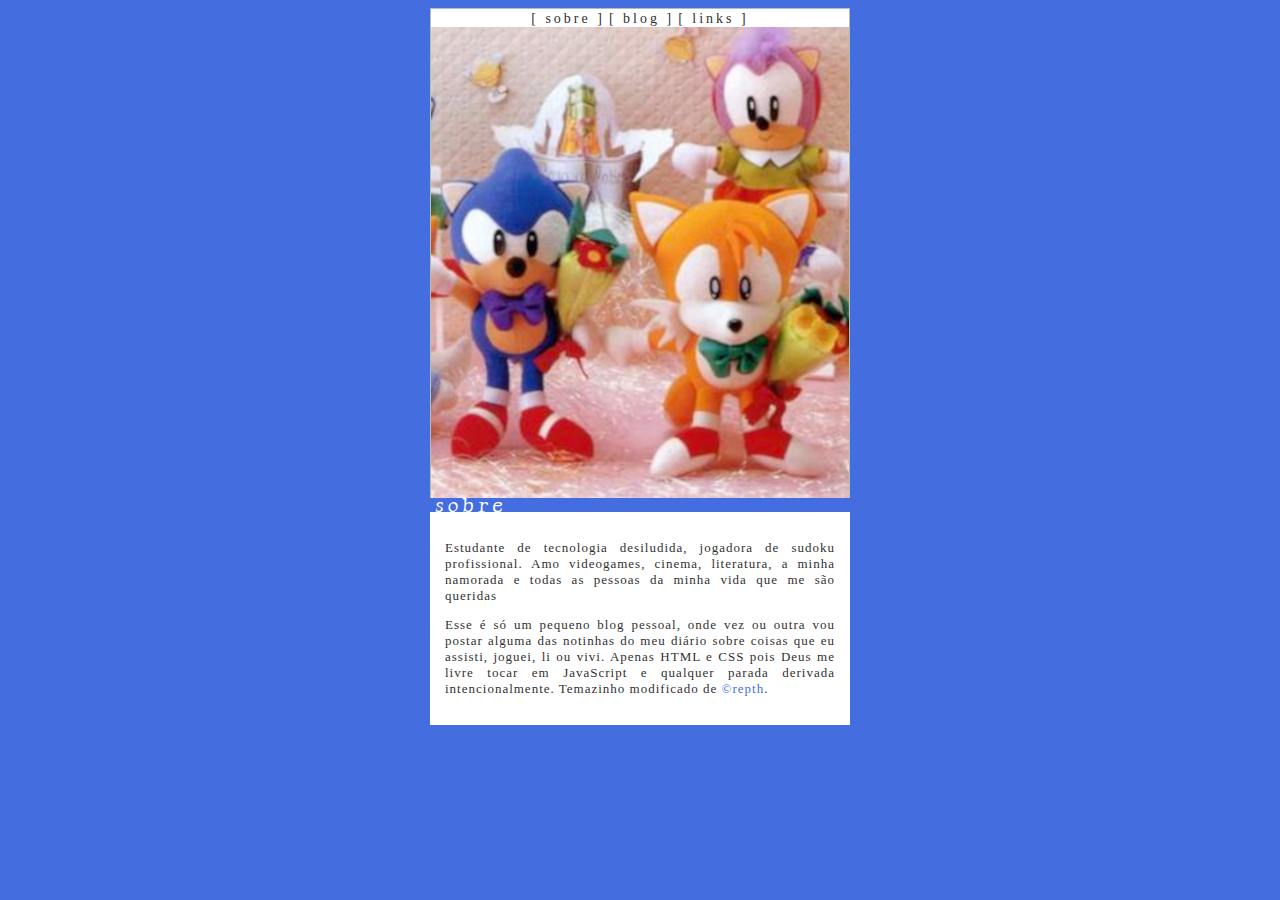
<file: index.html>
<!DOCTYPE html>
<html>
  <head>
    <meta charset="UTF-8">
    <meta name="viewport" content="width=device-width, initial-scale=1.0">
  
    <title>marimaciota</title>
 
<link rel="preconnect" href="https://fonts.googleapis.com">
<link rel="preconnect" href="https://fonts.gstatic.com" crossorigin>
<link rel="stylesheet" href="css/style.css">
<link rel="icon" type="image/x-icon" href="/img/favicon.ico">
<link href="https://fonts.googleapis.com/css2?family=Luxurious+Roman&display=swap" rel="stylesheet">
 
<style>
 
 #header{
  background-image: url("img/headers/header-home.png");
  }
 
</style>
 
</head>
 
<body>
 
<div id="all">
 
<div id="header">
<div id="nav">
<ul>
<li>[ <a href="index.html">sobre</a> ]</li>
<li>[ <a href="blog.html">blog</a> ]</li>
<li>[ <a href="links.html">links</a> ]</li>
</ul>
</div>
</div>
 
<div id="main">
  <h2>sobre</h2>
  
  <div class="maincontent">
    <p>Estudante de tecnologia desiludida, jogadora de sudoku profissional. 
      Amo videogames, cinema, literatura, a minha namorada e todas as pessoas da minha vida que me são queridas </p>

      <p>Esse é só um pequeno blog pessoal, onde vez ou outra vou postar alguma das notinhas do meu diário sobre coisas que eu assisti,
      joguei, li ou vivi. Apenas HTML e CSS pois Deus me livre tocar em JavaScript e qualquer parada derivada intencionalmente. 
      Temazinho modificado de <a href="https://repth.neocities.org/index.html">©repth</a>.</p>
  </div>
  
</div>
 
</div>
 
</body>
 
</html>
</file>
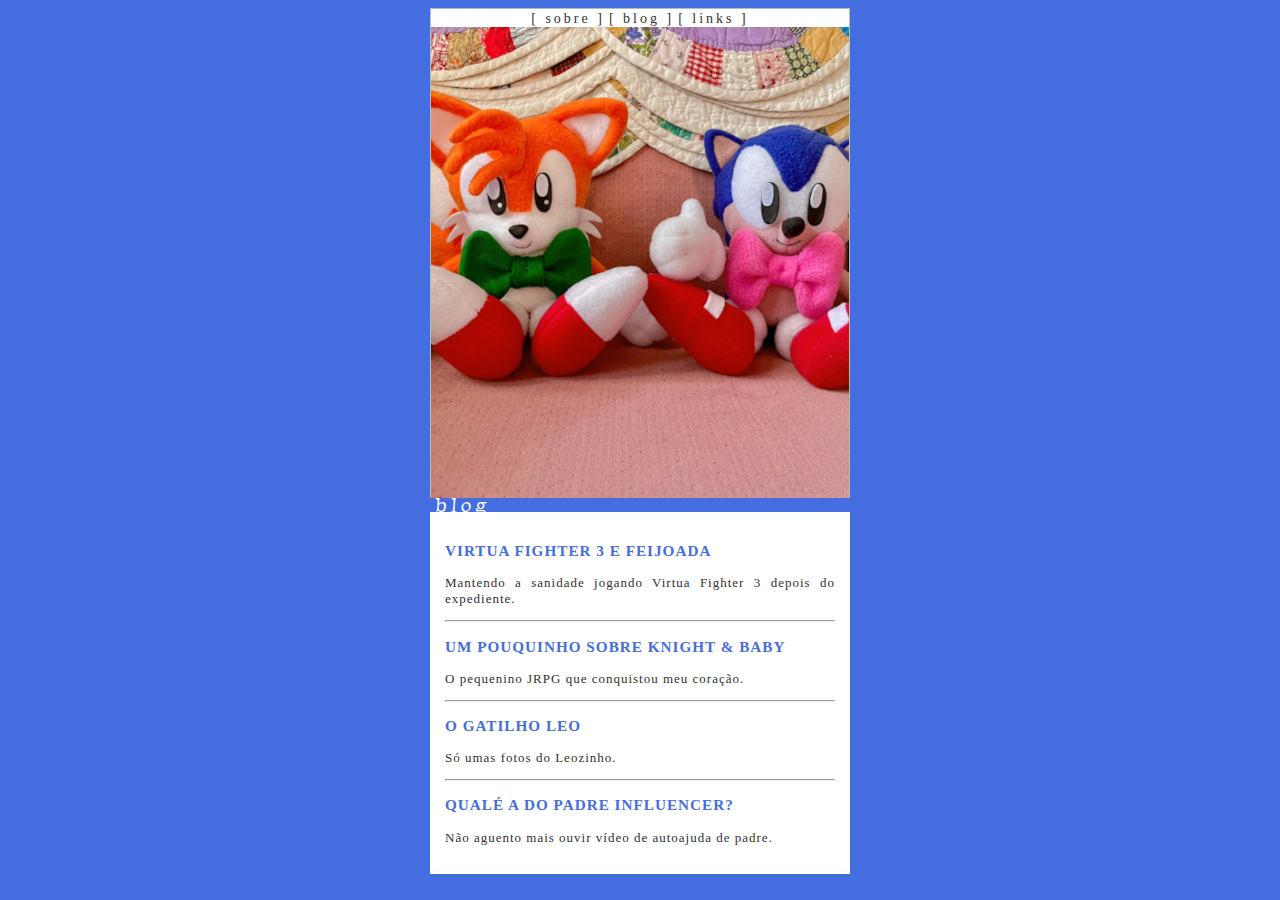
<file: blog.html>
<!DOCTYPE html>
<html>
  <head>
    <meta charset="UTF-8">
    <meta name="viewport" content="width=device-width, initial-scale=1.0">
  
    <title>marimaciota</title>
 
<link rel="preconnect" href="https://fonts.googleapis.com">
<link rel="preconnect" href="https://fonts.gstatic.com" crossorigin>
<link rel="stylesheet" href="css/style.css">
<link rel="icon" type="image/x-icon" href="/img/favicon.ico">
<link href="https://fonts.googleapis.com/css2?family=Luxurious+Roman&display=swap" rel="stylesheet">
 
<style>
 
 #header{
  background-image: url("img/headers/header-blog.png");
  }
 
</style>
 
</head>
 
<body>
 
<div id="all">
 
<div id="header">
<div id="nav">
<ul>
<li>[ <a href="index.html">sobre</a> ]</li>
<li>[ <a href="blog.html">blog</a> ]</li>
<li>[ <a href="links.html">links</a> ]</li>
</ul>
</div> 
</div>
 
<div id="main">
<h2>blog</h2>
 
<div class="maincontent">
    <h3><a href="posts/2024/knightbaby.html">VIRTUA FIGHTER 3 E FEIJOADA</a></h3>
    <p>Mantendo a sanidade jogando Virtua Fighter 3 depois do expediente.</p>
    <hr>
    <h3><a href="posts/2024/knightbaby.html">UM POUQUINHO SOBRE KNIGHT & BABY</a></h3>
    <p>O pequenino JRPG que conquistou meu coração.</p>
    <hr>
    <h3><a href="posts/2024/leozinho.html">O GATILHO LEO</a></h3>
    <p>Só umas fotos do Leozinho.</p>
    <hr>
    <h3><a href="posts/2024/padres.html">QUALÉ A DO PADRE INFLUENCER?</a></h3>
    <p>Não aguento mais ouvir vídeo de autoajuda de padre.</p>
</div>
 
</div>
 
</div>
 
</body>
 
</html>
</file>
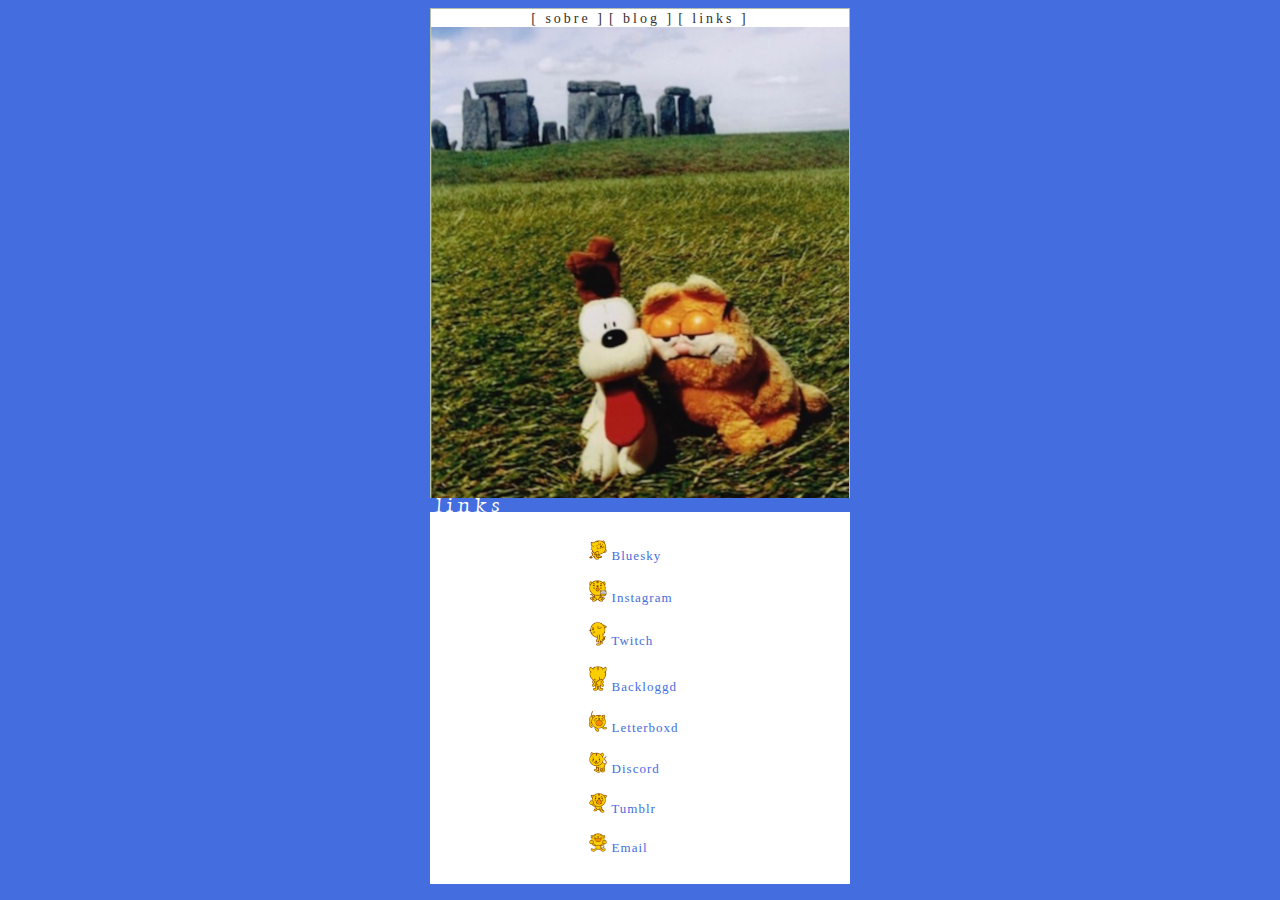
<file: links.html>
<!DOCTYPE html>
<html>
  <head>
    <meta charset="UTF-8">
    <meta name="viewport" content="width=device-width, initial-scale=1.0">
  
    <title>marimaciota</title>
 
<link rel="preconnect" href="https://fonts.googleapis.com">
<link rel="preconnect" href="https://fonts.gstatic.com" crossorigin>
<link rel="stylesheet" href="css/style.css">
<link rel="icon" type="image/x-icon" href="/img/favicon.ico">
<link href="https://fonts.googleapis.com/css2?family=Luxurious+Roman&display=swap" rel="stylesheet">
 
<style>
 
 #header{
  background-image: url("img/headers/header-links.png");
  }
 
</style>
 
</head>
 
<body>
 
<div id="all">
 
<div id="header">
<div id="nav">
<ul>
<li>[ <a href="index.html">sobre</a> ]</li>
<li>[ <a href="blog.html">blog</a> ]</li>
<li>[ <a href="links.html">links</a> ]</li>
</ul>
</div> 
</div>
 
<div id="main">
<h2>links</h2>
 
<div class="maincontent" style="text-align: center;">
        <ul style="list-style-type: none;  display: inline-block; text-align: left;">
        <li> <img src="img/links/PET_001.GIF" alt="cato cagando" width="13%"> <a href="https://bsky.app/profile/marimaciota.bsky.social" target="_blank">Bluesky</a></li>
        <br>
        <li> <img src="img/links/PET_002.GIF" alt="gato bebendo" width="13%"> <a href="https://www.instagram.com/_mari_sabio/" target="_blank">Instagram</a></li>
        <br>
        <li> <img src="img/links/PET_003.GIF" alt="gato triste" width="13%"> <a href="https://www.twitch.tv/mari_maciota" target="_blank">Twitch</a></li>
        <br>
        <li> <img src="img/links/PET_004.GIF" alt="gato de costas" width="13%"> <a href="https://www.backloggd.com/u/mari_maciota/" target="_blank">Backloggd</a></li>
        <br>
        <li> <img src="img/links/PET_005.GIF" alt="gato se espreguiçando" width="13%"> <a href="https://letterboxd.com/mari_maciota/" target="_blank">Letterboxd</a></li>
        <br>
        <li> <img src="img/links/PET_006.GIF" alt="gato feliz" width="13%"> <a href="https://discordapp.com/users/749106863928246302" target="_blank">Discord</a></li>
        <br>
        <li> <img src="img/links/PET_007.GIF" alt="gato bravo" width="13%"> <a href="https://marimaciota.tumblr.com/" target="_blank">Tumblr</a></li>
        <br>
        <li> <img src="img/links/PET_008.GIF" alt="gato alegre" width="13%"> <a href="mailto:mari.maciota@posteo.net" target="_blank">Email</a></li>
        </ul>  
</div>
 
</div>
 
</div>
 
</body>
 
</html>
</file>
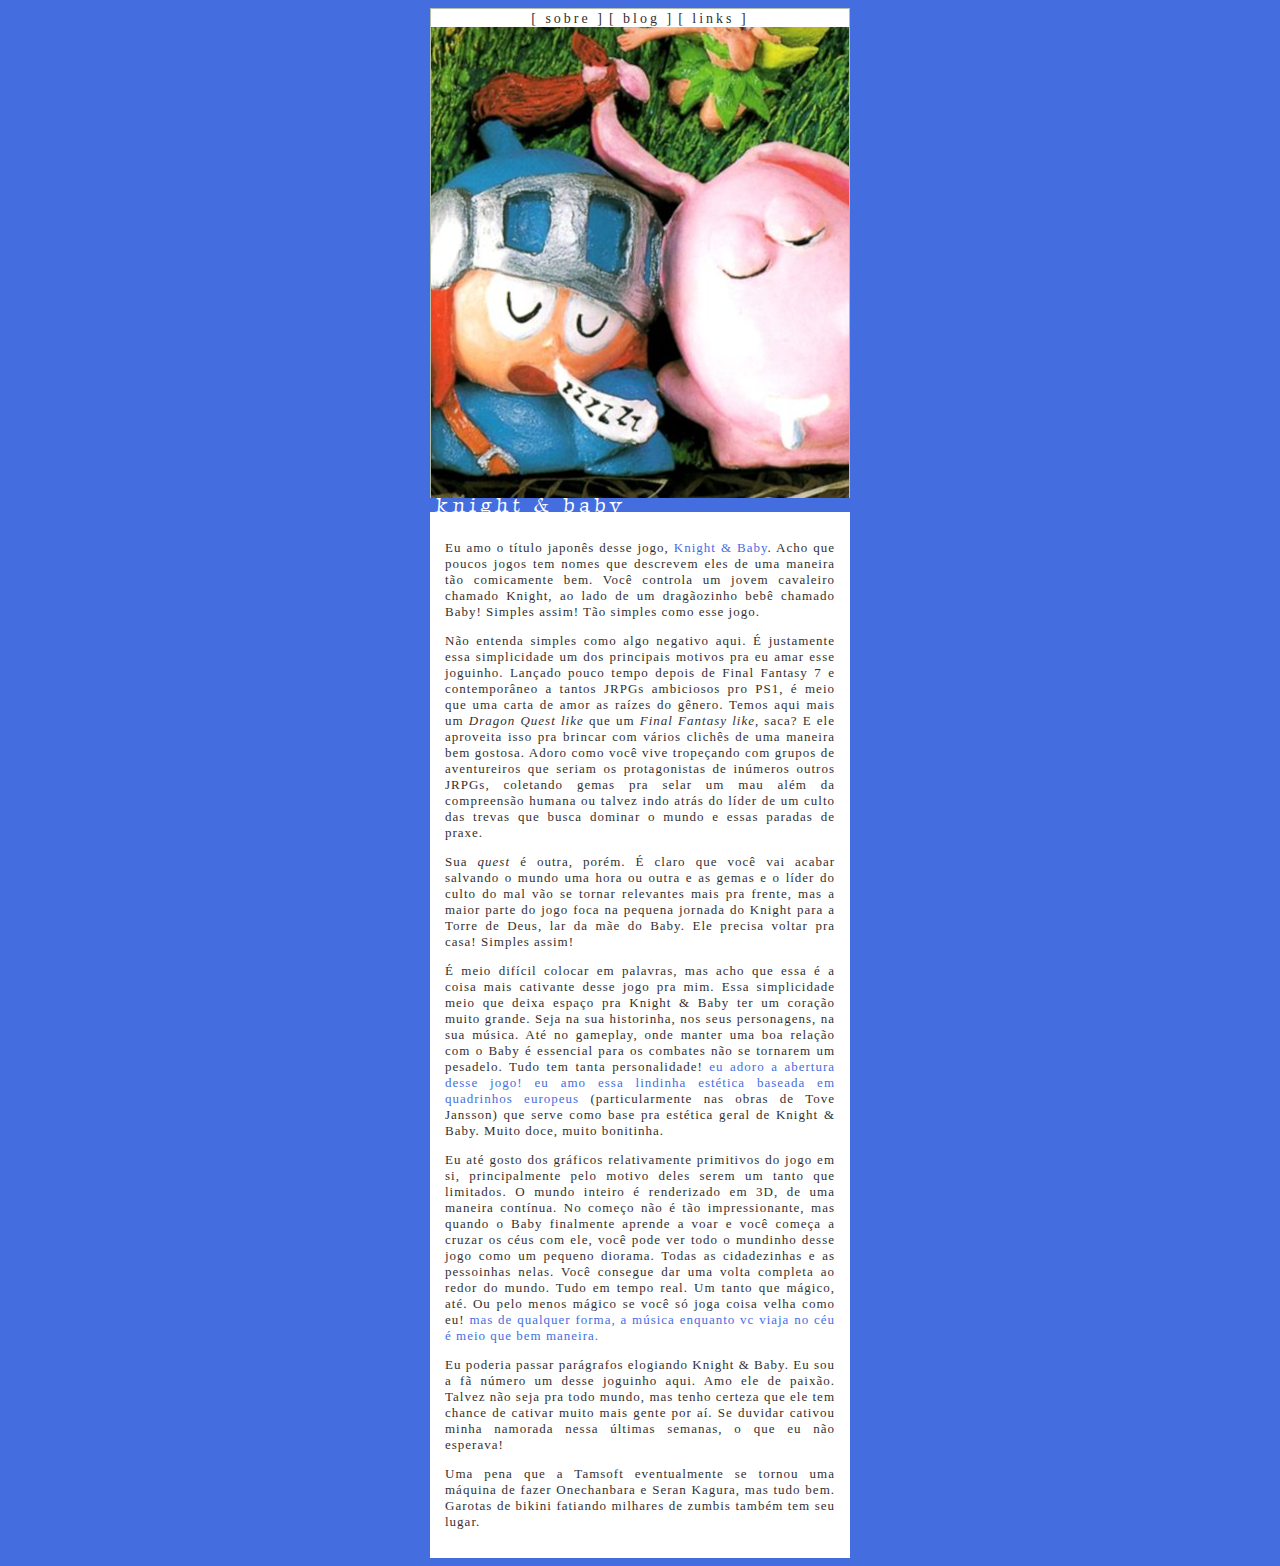
<file: posts/2024/knightbaby.html>
<!DOCTYPE html>
<html>
  <head>
    <meta charset="UTF-8">
    <meta name="viewport" content="width=device-width, initial-scale=1.0">
  
    <title>marimaciota</title>
 
<link rel="preconnect" href="https://fonts.googleapis.com">
<link rel="preconnect" href="https://fonts.gstatic.com" crossorigin>
<link rel="stylesheet" href="../../css/style.css">
<link rel="icon" type="image/x-icon" href="/img/favicon.ico">
<link href="https://fonts.googleapis.com/css2?family=Luxurious+Roman&display=swap" rel="stylesheet">
 
<style>
 
 #header{
  background-image: url("../../img/headers/header-knightbaby.png");
  }
 
</style>
 
</head>
 
<body>
 
<div id="all">
 
<div id="header">
<div id="nav">
<ul>
<li>[ <a href="../../index.html">sobre</a> ]</li>
<li>[ <a href="../../blog.html">blog</a> ]</li>
<li>[ <a href="../../links.html">links</a> ]</li>
</ul>
</div>
</div>
 
<div id="main">
<h2>knight & baby</h2>
 
<div class="maincontent">

    <p>Eu amo o título japonês desse jogo, <a href="https://cdn.mobygames.com/covers/3006415-guardians-crusade-playstation-front-cover.jpg">Knight &amp; Baby</a>. Acho que poucos jogos tem nomes que descrevem eles de uma maneira tão comicamente bem. Você controla um jovem cavaleiro chamado Knight, ao lado de um dragãozinho bebê chamado Baby! Simples assim! Tão simples como esse jogo.</p>
<p>Não entenda simples como algo negativo aqui. É justamente essa simplicidade um dos principais motivos pra eu amar esse joguinho. Lançado pouco tempo depois de Final Fantasy 7 e contemporâneo a tantos JRPGs ambiciosos pro PS1, é meio que uma carta de amor as raízes do gênero. Temos aqui mais um <em>Dragon Quest like</em> que um <em>Final Fantasy like</em>, saca? E ele aproveita isso pra brincar com vários clichês de uma maneira bem gostosa. Adoro como você vive tropeçando com grupos de aventureiros que seriam os protagonistas de inúmeros outros JRPGs, coletando gemas pra selar um mau além da compreensão humana ou talvez indo atrás do líder de um culto das trevas que busca dominar o mundo e essas paradas de praxe.</p>
<p>Sua <em>quest</em> é outra, porém. É claro que você vai acabar salvando o mundo uma hora ou outra e as gemas e o líder do culto do mal vão se tornar relevantes mais pra frente, mas a maior parte do jogo foca na pequena jornada do Knight para a Torre de Deus, lar da mãe do Baby. Ele precisa voltar pra casa! Simples assim!</p>
<p>É meio difícil colocar em palavras, mas acho que essa é a coisa mais cativante desse jogo pra mim. Essa simplicidade meio que deixa espaço pra Knight &amp; Baby ter um coração muito grande. Seja na sua historinha, nos seus personagens, na sua música. Até no gameplay, onde manter uma boa relação com o Baby é essencial para os combates não se tornarem um pesadelo. Tudo tem tanta personalidade! <a href="https://www.youtube.com/watch?v=fTVkk4eQtwo">eu adoro a abertura desse jogo!</a> <a href="https://cdn.mobygames.com/covers/3009351-guardians-crusade-playstation-manual.jpg">eu amo essa lindinha estética baseada em quadrinhos europeus</a> (particularmente nas obras de Tove Jansson) que serve como base pra estética geral de Knight &amp; Baby. Muito doce, muito bonitinha.</p>
<p>Eu até gosto dos gráficos relativamente primitivos do jogo em si, principalmente pelo motivo deles serem um tanto que limitados. O mundo inteiro é renderizado em 3D, de uma maneira contínua. No começo não é tão impressionante, mas quando o Baby finalmente aprende a voar e você começa a cruzar os céus com ele, você pode ver todo o mundinho desse jogo como um pequeno diorama. Todas as cidadezinhas e as pessoinhas nelas. Você consegue dar uma volta completa ao redor do mundo. Tudo em tempo real. Um tanto que mágico, até. Ou pelo menos mágico se você só joga coisa velha como eu! <a href="https://youtu.be/2IW5smc48Gs?si=ZHPZH60OLBppwh_f">mas de qualquer forma, a música enquanto vc viaja no céu é meio que bem maneira.</a></p>
<p>Eu poderia passar parágrafos elogiando Knight &amp; Baby. Eu sou a fã número um desse joguinho aqui. Amo ele de paixão. Talvez não seja pra todo mundo, mas tenho certeza que ele tem chance de cativar muito mais gente por aí. Se duvidar cativou minha namorada nessa últimas semanas, o que eu não esperava!</p>
<p>Uma pena que a Tamsoft eventualmente se tornou uma máquina de fazer Onechanbara e Seran Kagura, mas tudo bem. Garotas de bikini fatiando milhares de zumbis também tem seu lugar.</p>

</div>
 
</div>
 
</div>
  
</body>
 
</html>
</file>
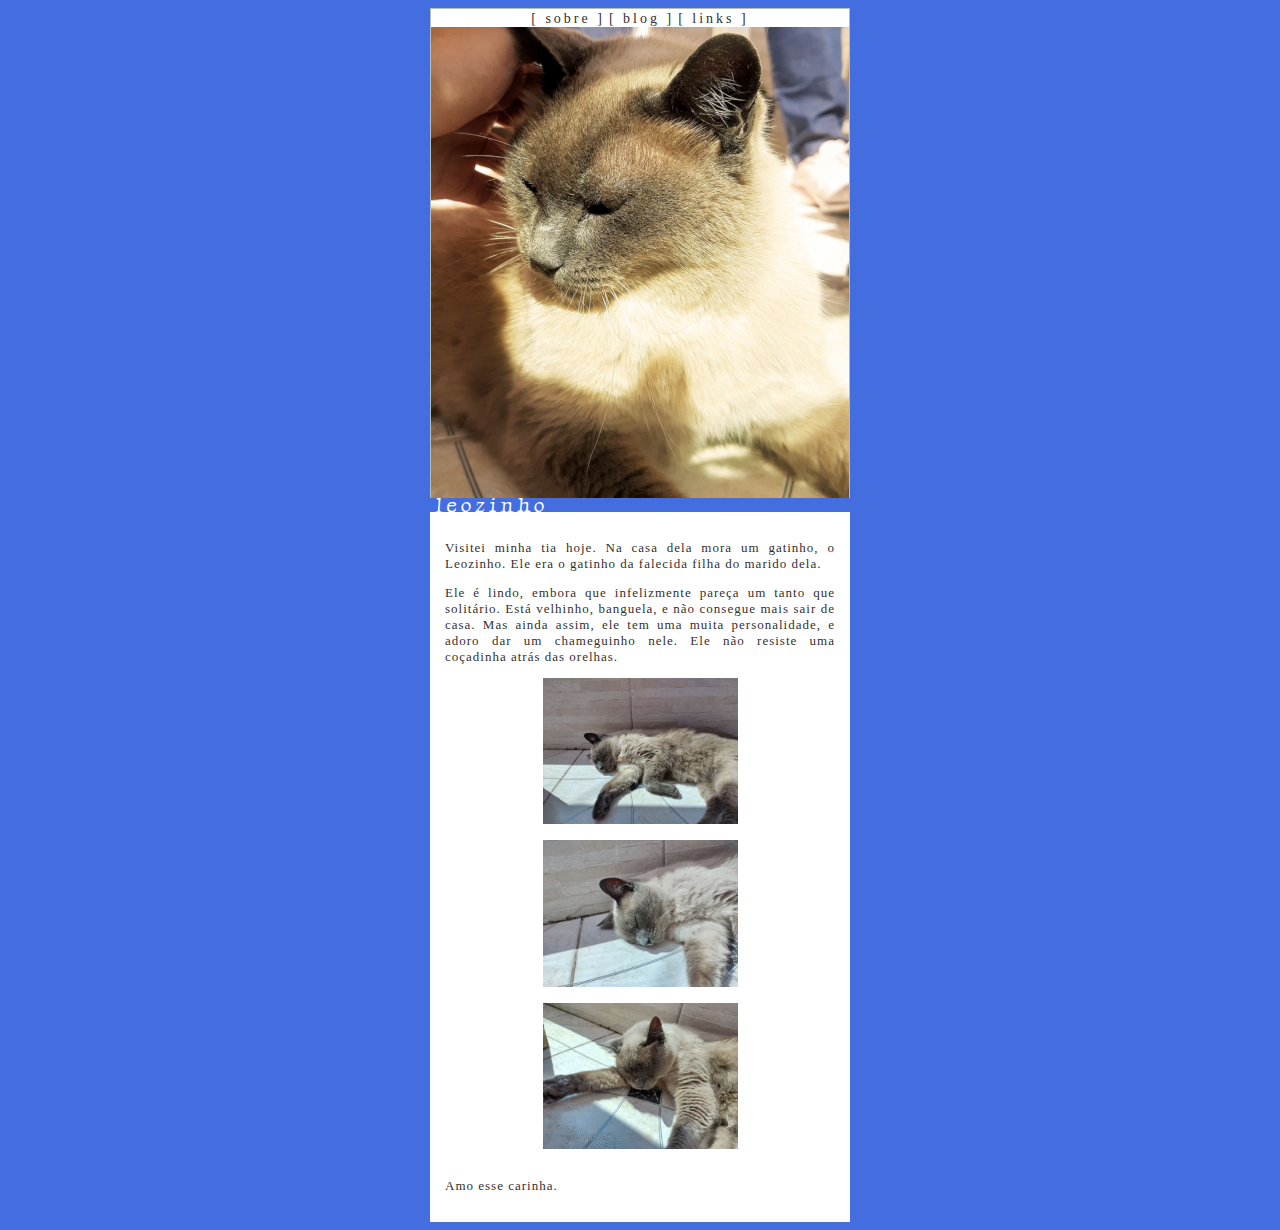
<file: posts/2024/leozinho.html>
<!DOCTYPE html>
<html>
  <head>
    <meta charset="UTF-8">
    <meta name="viewport" content="width=device-width, initial-scale=1.0">
  
    <title>marimaciota</title>
 
<link rel="preconnect" href="https://fonts.googleapis.com">
<link rel="preconnect" href="https://fonts.gstatic.com" crossorigin>
<link rel="stylesheet" href="../../css/style.css">
<link rel="icon" type="image/x-icon" href="/img/favicon.ico">
<link href="https://fonts.googleapis.com/css2?family=Luxurious+Roman&display=swap" rel="stylesheet">
 
<style>
 
 #header{
  background-image: url("../../img/headers/header-leozinho.png");
  }
 
</style>
 
</head>
 
<body>
 
<div id="all">
 
<div id="header">
<div id="nav">
<ul>
<li>[ <a href="../../index.html">sobre</a> ]</li>
<li>[ <a href="../../blog.html">blog</a> ]</li>
<li>[ <a href="../../links.html">links</a> ]</li>
</ul>
</div>
</div>
 
<div id="main">
<h2>leozinho</h2>
 
<div class="maincontent">

    <p>Visitei minha tia hoje. Na casa dela mora um gatinho, o Leozinho. Ele era o gatinho da falecida filha do marido dela.</p>

    <p>Ele é lindo, embora que infelizmente pareça um tanto que solitário. Está velhinho, banguela, e não consegue mais sair de casa.
    Mas ainda assim, ele tem uma muita personalidade, e adoro dar um chameguinho nele. Ele não resiste uma coçadinha atrás das orelhas.</p>

    <img src="../../img/leozinho1.jpg" alt="leozinho dormindo" class="center" >
    <br/>
    <img src="../../img/leozinho2.jpg" alt="leozinho dormindo" class="center" >
    <br/>
    <img src="../../img/leozinho3.jpg" alt="leozinho dormindo" class="center">
    <br/>
    <p>Amo esse carinha.</p>
</div>
 
</div>
 
</div>
  
</body>
 
</html>
</file>
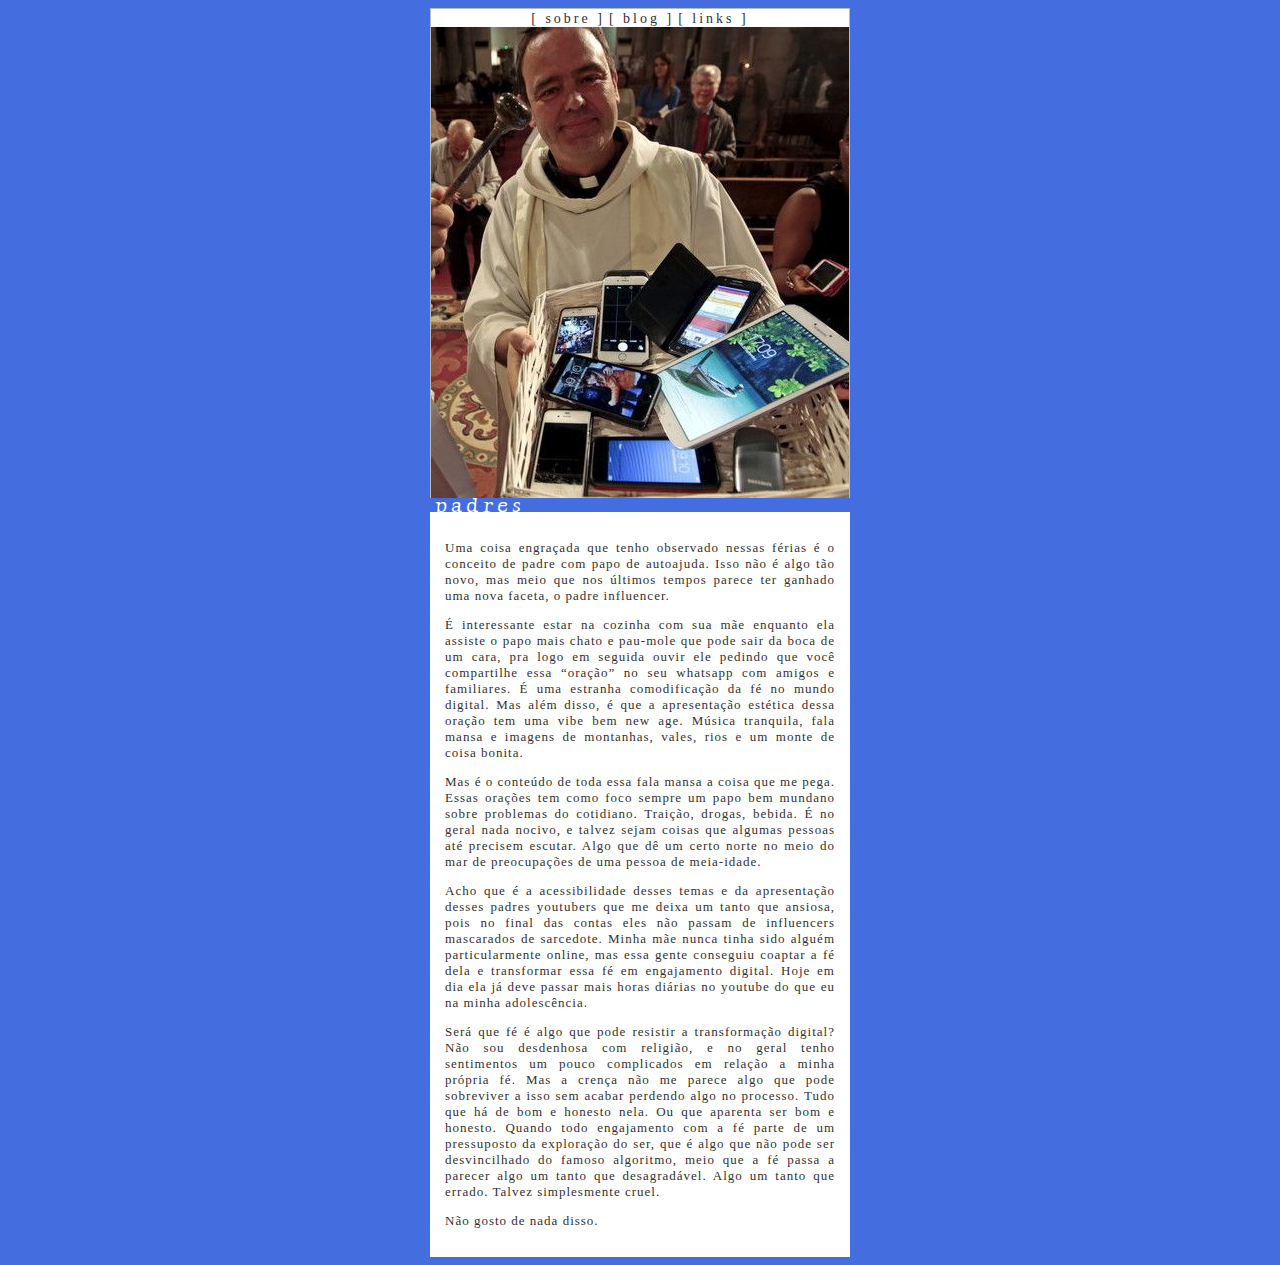
<file: posts/2024/padres.html>
<!DOCTYPE html>
<html>
  <head>
    <meta charset="UTF-8">
    <meta name="viewport" content="width=device-width, initial-scale=1.0">
  
    <title>marimaciota</title>
 
<link rel="preconnect" href="https://fonts.googleapis.com">
<link rel="preconnect" href="https://fonts.gstatic.com" crossorigin>
<link rel="stylesheet" href="../../css/style.css">
<link rel="icon" type="image/x-icon" href="/img/favicon.ico">
<link href="https://fonts.googleapis.com/css2?family=Luxurious+Roman&display=swap" rel="stylesheet">
 
<style>
 
 #header{
  background-image: url("../../img/headers/header-padres.png");
  }
 
</style>
 
</head>
 
<body>
 
<div id="all">
 
<div id="header">
<div id="nav">
<ul>
<li>[ <a href="../../index.html">sobre</a> ]</li>
<li>[ <a href="../../blog.html">blog</a> ]</li>
<li>[ <a href="../../links.html">links</a> ]</li>
</ul>
</div>
</div>
 
<div id="main">
<h2>padres</h2>
 
<div class="maincontent">

    <p>Uma coisa engraçada que tenho observado nessas férias é o conceito de padre com papo de autoajuda. 
        Isso não é algo tão novo, mas meio que nos últimos tempos parece ter ganhado uma nova faceta, o padre influencer.</p>

        <p>É interessante estar na cozinha com sua mãe enquanto ela assiste o papo mais chato e pau-mole que pode sair da boca de um cara, 
        pra logo em seguida ouvir ele pedindo que você compartilhe essa “oração” no seu whatsapp com amigos e familiares. 
        É uma estranha comodificação da fé no mundo digital. 
        Mas além disso, é que a apresentação estética dessa oração tem uma vibe bem new age. 
        Música tranquila, fala mansa e imagens de montanhas, vales, rios e um monte de coisa bonita.</p>

        <p>Mas é o conteúdo de toda essa fala mansa a coisa que me pega. 
        Essas orações tem como foco sempre um papo bem mundano sobre problemas do cotidiano. 
        Traição, drogas, bebida. É no geral nada nocivo, e talvez sejam coisas que algumas pessoas até precisem escutar. 
        Algo que dê um certo norte no meio do mar de preocupações de uma pessoa de meia-idade.</p>

        <p>Acho que é a acessibilidade desses temas e da apresentação desses padres youtubers que me deixa um tanto que ansiosa, 
        pois no final das contas eles não passam de influencers mascarados de sarcedote. Minha mãe nunca tinha sido alguém particularmente online, 
        mas essa gente conseguiu coaptar a fé dela e transformar essa fé em engajamento digital. 
        Hoje em dia ela já deve passar mais horas diárias no youtube do que eu na minha adolescência.</p>

        <p>Será que fé é algo que pode resistir a transformação digital?  Não sou desdenhosa com religião, 
        e no geral tenho sentimentos um pouco complicados em relação a minha própria fé. 
        Mas a crença não me parece algo que pode sobreviver a isso sem acabar perdendo algo no processo. Tudo que há de bom e honesto nela. Ou que aparenta ser bom e honesto. 
        Quando todo engajamento com a fé parte de um pressuposto da exploração do ser, que é algo que não pode ser desvincilhado do famoso algoritmo, 
        meio que a fé passa a parecer algo um tanto que desagradável. Algo um tanto que errado. Talvez simplesmente cruel.</p>

        <p>Não gosto de nada disso.</p>
</div>
 
</div>
 
</div>
 
 
</body>
 
</html>
</file>
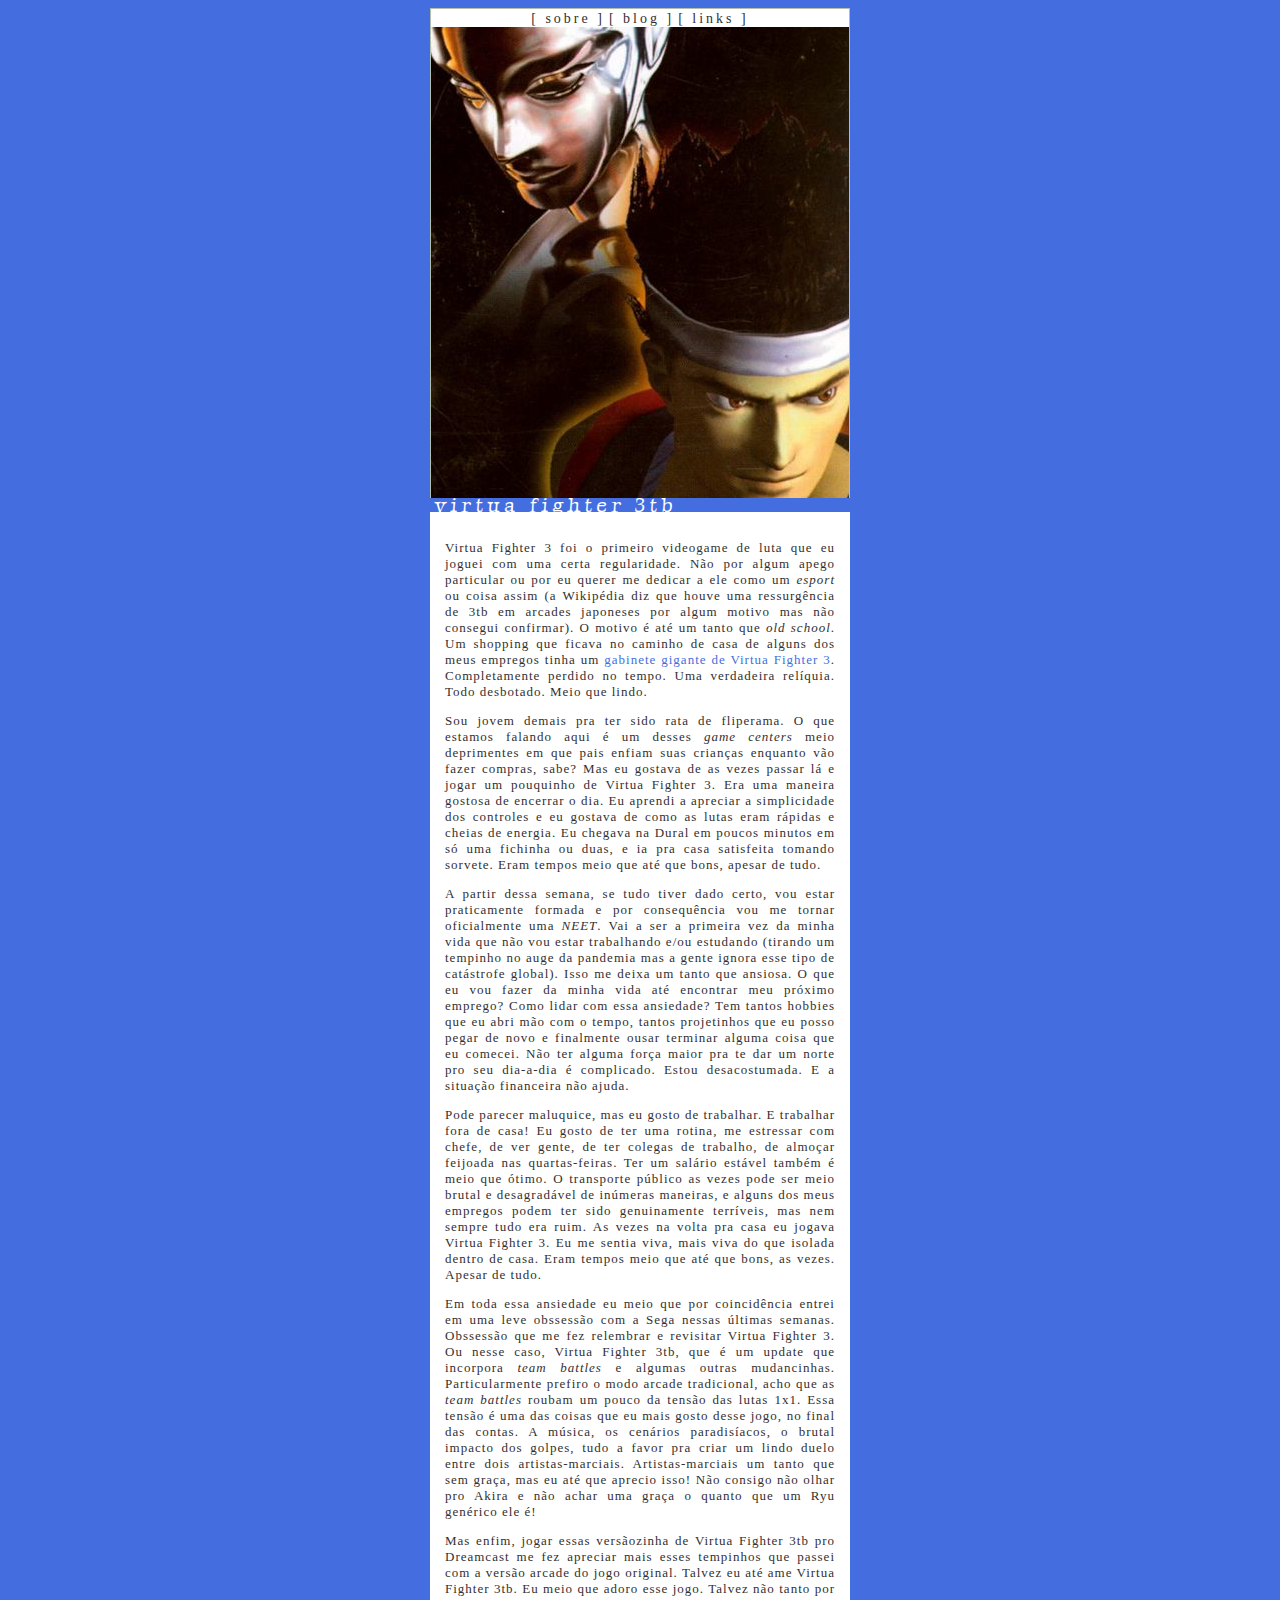
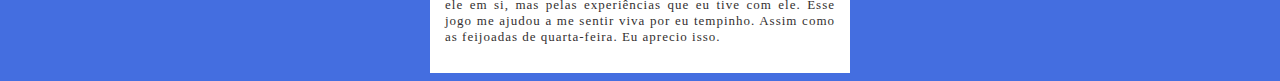
<file: posts/2024/virtuafighter3.html>
<!DOCTYPE html>
<html>
  <head>
    <meta charset="UTF-8">
    <meta name="viewport" content="width=device-width, initial-scale=1.0">
  
    <title>marimaciota</title>
 
<link rel="preconnect" href="https://fonts.googleapis.com">
<link rel="preconnect" href="https://fonts.gstatic.com" crossorigin>
<link rel="stylesheet" href="../../css/style.css">
<link rel="icon" type="image/x-icon" href="/img/favicon.ico">
<link href="https://fonts.googleapis.com/css2?family=Luxurious+Roman&display=swap" rel="stylesheet">
 
<style>
 
 #header{
  background-image: url("../../img/headers/header-virtuafighter3.png");
  }
 
</style>
 
</head>
 
<body>
 
<div id="all">
 
<div id="header">
<div id="nav">
<ul>
<li>[ <a href="../../index.html">sobre</a> ]</li>
<li>[ <a href="../../blog.html">blog</a> ]</li>
<li>[ <a href="../../links.html">links</a> ]</li>
</ul>
</div>
</div>
 
<div id="main">
<h2>virtua fighter 3tb</h2>
 
<div class="maincontent">

    <p>Virtua Fighter 3 foi o primeiro videogame de luta que eu joguei com uma certa regularidade. Não por algum apego particular ou por eu querer me dedicar a ele como um <em>esport</em> ou coisa assim (a Wikipédia diz que houve uma ressurgência de 3tb em arcades japoneses por algum motivo mas não consegui confirmar). O motivo é até um tanto que <em>old school</em>. Um shopping que ficava no caminho de casa de alguns dos meus empregos tinha um <a href="https://static.wikia.nocookie.net/virtuafighter/images/e/e2/VF3_Flyer_EU.jpg/revision/latest?cb=20130531182010">gabinete gigante de Virtua Fighter 3</a>. Completamente perdido no tempo. Uma verdadeira relíquia. Todo desbotado. Meio que lindo.</p>
<p>Sou jovem demais pra ter sido rata de fliperama. O que estamos falando aqui é um desses <em>game centers</em> meio deprimentes em que pais enfiam suas crianças enquanto vão fazer compras, sabe? Mas eu gostava de as vezes passar lá e jogar um pouquinho de Virtua Fighter 3. Era uma maneira gostosa de encerrar o dia. Eu aprendi a apreciar a simplicidade dos controles e eu gostava de como as lutas eram rápidas e cheias de energia. Eu chegava na Dural em poucos minutos em só uma fichinha ou duas, e ia pra casa satisfeita tomando sorvete. Eram tempos meio que até que bons, apesar de tudo.</p>
<p>A partir dessa semana, se tudo tiver dado certo, vou estar praticamente formada e por consequência vou me tornar oficialmente uma <em>NEET</em>. Vai a ser a primeira vez da minha vida que não vou estar trabalhando e/ou estudando (tirando um tempinho no auge da pandemia mas a gente ignora esse tipo de catástrofe global). Isso me deixa um tanto que ansiosa. O que eu vou fazer da minha vida até encontrar meu próximo emprego? Como lidar com essa ansiedade? Tem tantos hobbies que eu abri mão com o tempo, tantos projetinhos que eu posso pegar de novo e finalmente ousar terminar alguma coisa que eu comecei. Não ter alguma força maior pra te dar um norte pro seu dia-a-dia é complicado. Estou desacostumada. E a situação financeira não ajuda.</p>
<p>Pode parecer maluquice, mas eu gosto de trabalhar. E trabalhar fora de casa! Eu gosto de ter uma rotina, me estressar com chefe, de ver gente, de ter colegas de trabalho, de almoçar feijoada nas quartas-feiras. Ter um salário estável também é meio que ótimo. O transporte público as vezes pode ser meio brutal e desagradável de inúmeras maneiras, e alguns dos meus empregos podem ter sido genuinamente terríveis, mas nem sempre tudo era ruim. As vezes na volta pra casa eu jogava Virtua Fighter 3. Eu me sentia viva, mais viva do que isolada dentro de casa. Eram tempos meio que até que bons, as vezes. Apesar de tudo.</p>
<p>Em toda essa ansiedade eu meio que por coincidência entrei em uma leve obssessão com a Sega nessas últimas semanas. Obssessão que me fez relembrar e revisitar Virtua Fighter 3. Ou nesse caso, Virtua Fighter 3tb, que é um update que incorpora <em>team battles</em> e algumas outras mudancinhas. Particularmente prefiro o modo arcade tradicional, acho que as <em>team battles</em> roubam um pouco da tensão das lutas 1x1. Essa tensão é uma das coisas que eu mais gosto desse jogo, no final das contas. A música, os cenários paradisíacos, o brutal impacto dos golpes, tudo a favor pra criar um lindo duelo entre dois artistas-marciais. Artistas-marciais um tanto que sem graça, mas eu até que aprecio isso! Não consigo não olhar pro Akira e não achar uma graça o quanto que um Ryu genérico ele é!</p>
<p>Mas enfim, jogar essas versãozinha de Virtua Fighter 3tb pro Dreamcast me fez apreciar mais esses tempinhos que passei com a versão arcade do jogo original. Talvez eu até ame Virtua Fighter 3tb. Eu meio que adoro esse jogo. Talvez não tanto por ele em si, mas pelas experiências que eu tive com ele. Esse jogo me ajudou a me sentir viva por eu tempinho. Assim como as feijoadas de quarta-feira. Eu aprecio isso.</p>

</div>
 
</div>
 
</div>
 
</body>
 
</html>
</file>
<file: css/style.css>
body{
    background-color: #446ee0;
    background-image: url('');
    }
     
    #all{
    background-color: #fff;
    width: 420px;
    margin: 0 auto;
    }
     
    #header{
    width: 418px;
    height: 489px;
    background-color: #fff;
    border-width: 1px 1px 0px 1px;
    border-style: solid;
    border-color: #B2BFAA;
    }
     
    #nav{
    color: #333030;
    }
     
    #nav ul{
    margin: 0px;
    padding: 0px;
    list-style-type: none;
    background-color: #fff;;
    text-align: center;
    }
     
    #nav li{
    display: inline;
    letter-spacing: 3px;
    font-size: 14px;
    }

    #nav a{
    text-decoration: none;
    color: #333030;
    }
         
    #nav a:visited{
    color: #333030;
    }
         
    #nav a:hover{
    font-style: italic;
    }
         
    #nav a:active{
    font-style: italic;
    font-weight: bold;
    color: #a2b09b;
    }
     
    a{
    text-decoration: none;
    color: #446ee0;
    }
     
    a:visited{
    color: #914ee9;
    }
     
    a:hover{
    font-style: italic;
    }
     
    a:active{
    font-style: italic;
    font-weight: bold;
    color: #a2b09b;
    }
     
    #main{
    background-color: #fff;
    }
     
    h2{
    font-weight: normal;
    margin: 0px;
    background-color: #446ee0;
    line-height: 14px;
    letter-spacing: 4px;
    font-size: 21px;
    font-family: 'Luxurious Roman', serif;
    padding-left: 5px;
    color: #fff;
    }
     
    .maincontent{
    padding: 15px;
    font-size: 13px;
    text-align: justify;
    letter-spacing: 1px;
    color: #333030;
    }
     
    .center{
    display: block;
    margin-left: auto;
    margin-right: auto;
    width: 50%;
    }
    
    #credit a{
    text-decoration: none;
    color: #d9d0d0;
    }
     
    #credit a:visited{
    color: #d9d0d0;
    }
     
    #credit a:hover{
    font-style: italic;
    }
     
    #credit a:active{
    font-style: italic;
    font-weight: bold;
    }
     
    ::-webkit-scrollbar{
    width: 8px; 
    }
     
    ::-webkit-scrollbar-track{
    background-color: transparent;
    }
     
    ::-webkit-scrollbar-thumb{
    background-color: #706868;
    }
     
    #credit{
    font-size: 10px;
    position: fixed;
    bottom: 0;
    right: 0;
    color: #1a1818;
    }
</file>
